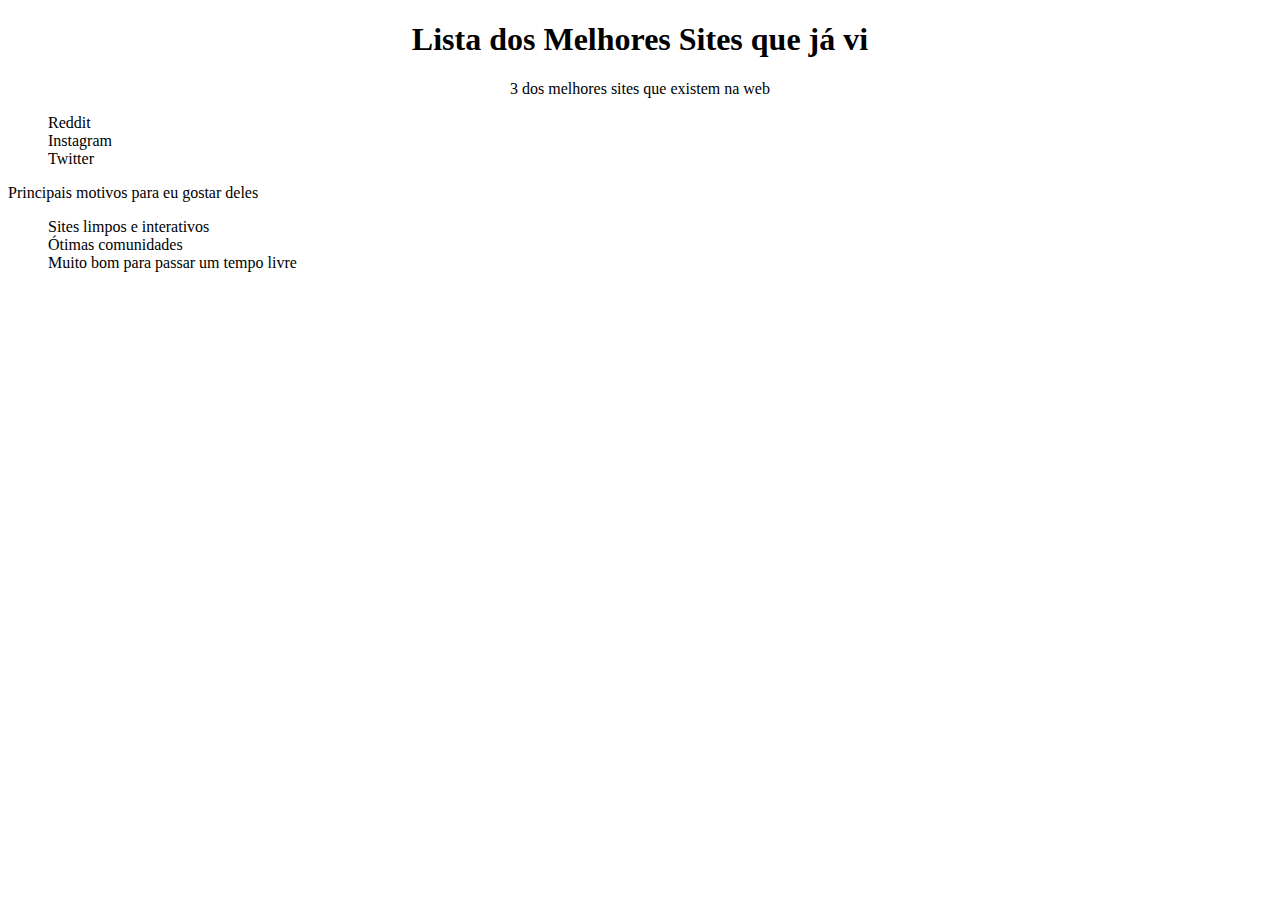
<file: fundamentos/bloco-03-introducao-a-html-e-css/dia-03-html-css-seletores-e-posicionamento/exercicio-2/index.html>
<!DOCTYPE html>
<html lang="pt-br">
  <head>
    <meta charset="UTF-8">
    <title>Agrupando Seletores</title>
    <link rel="stylesheet" href="style.css">
  </head>
  <body>
    <h1>Lista dos Melhores Sites que já vi</h1>
    <p> <div class="melhores-sites"> 3 dos melhores sites que existem na web </div></p>
    <ol>
        <li>Reddit</li>
        <li>Instagram</li>
        <li>Twitter</li>
    </ol>
    <p>Principais motivos para eu gostar deles</p>
    <ul>
        <li>Sites limpos e interativos</li>
        <li>Ótimas comunidades</li>
        <li>Muito bom para passar um tempo livre</li>
    </ul>
</body>
</html>
</file>
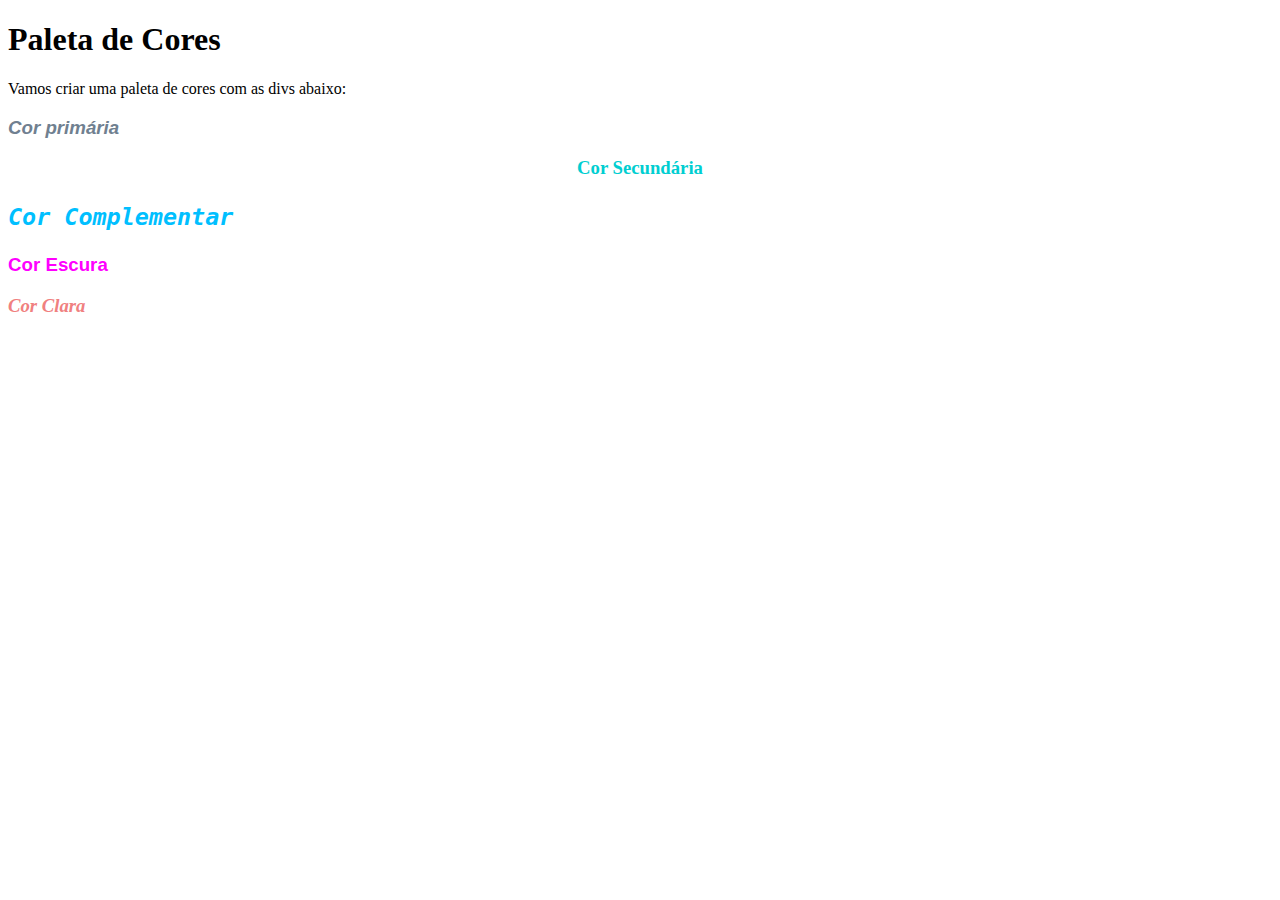
<file: fundamentos/bloco-03-introducao-a-html-e-css/dia-03-html-css-seletores-e-posicionamento/exercicio-3/index.html>
<!DOCTYPE html>
<html lang="pt-br">
<head>
  <meta charset="UTF-8">
  <title>Pseudoclasses</title>
  <link rel="stylesheet" href="style.css">
</head>
<body>
  <h1>Paleta de Cores</h1>
  <p>Vamos criar uma paleta de cores com as divs abaixo:</p>
  <div>
    <h3>Cor primária</h3>
  </div>
  <div>
    <h3>Cor Secundária</h3>
  </div>
  <div>
    <h3>Cor Complementar</h3>
  </div>
  <div>
    <h3>Cor Escura</h3>
  </div>
  <div>
    <h3>Cor Clara</h3>
  </div>
</body>
</html>
</file>
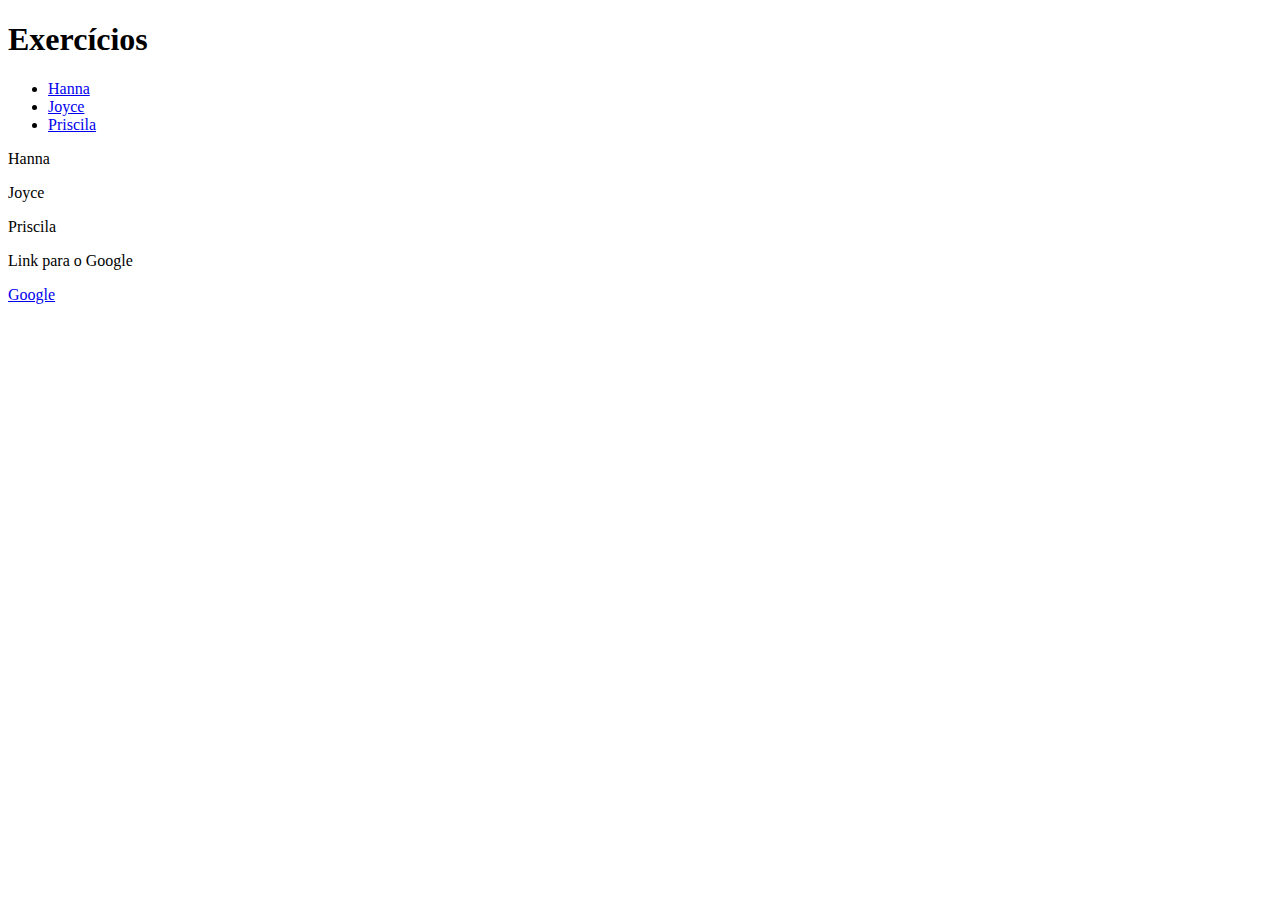
<file: fundamentos/bloco-03-introducao-a-html-e-css/dia-01-html-css-estruturas-de-pagina/resolucao-exercicio-2.html>
<!DOCTYPE html>
<html lang="pt-br">
  <head>
    <meta charset="UTF-8">
    <meta http-equiv="X-UA-Compatible" content="IE=edge">
    <meta name="viewport" content="width=device-width, initial-scale=1.0">
    <title>HTML</title>
  </head>
<body>
    <h1>Exercícios</h1>
    <ul>
        <li> <a href="#Hanna"> Hanna </a></li>
        <li> <a href="#Joyce"> Joyce </a></li>
        <li> <a href="#Priscila"> Priscila </a></li>
    </ul>
<p id="Hanna"> Hanna</p>
<p id="Joyce">Joyce</p>
<p id="Priscila">Priscila</p>
<p>Link para o Google</p>
<a href="https://www.google.com.br/" target="_blank">Google</a>
</body>
</html>
</file>
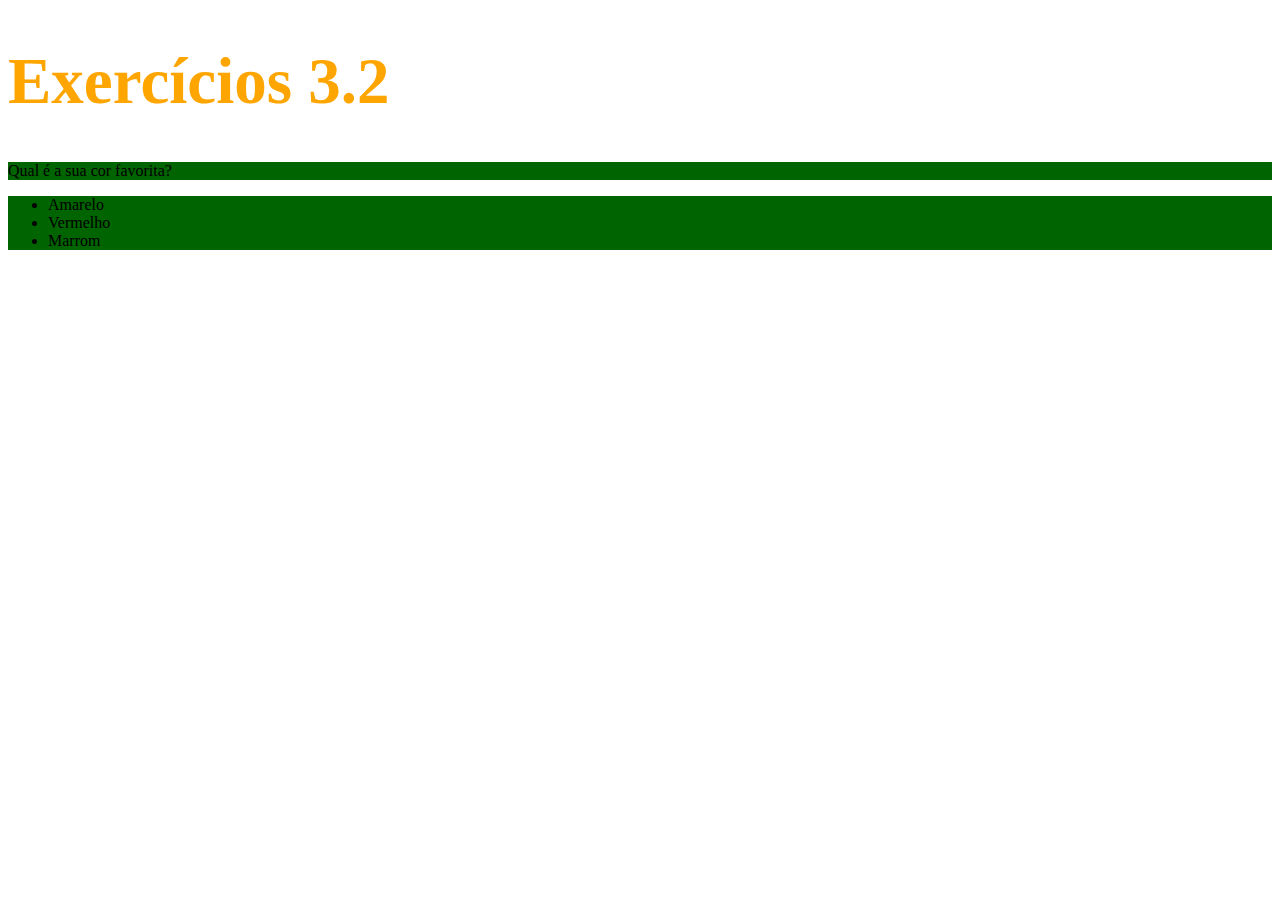
<file: fundamentos/bloco-03-introducao-a-html-e-css/dia-02-html-css-primeiros-passos-css/resolucao-exercicio-1.html>
<!-- Modifique o tamanho do h1 para 65 pixels
 
Modifique a cor do texto do h1 para laranja
 
Modifique a cor de fundo da lista não ordenada
 
Crie uma classe para modificar a cor de fundo da tag p e da ul ao mesmo tempo -->

<!DOCTYPE html>
<html lang="pt-br">
  <head>
    <meta charset="UTF-8">
    <title>HTML</title>
    <style>
     
     h1{
       font-size: 65px;
       color: orange;
     }

    ul{
       background-color:dimgray;
     }
    
     .modifica-cor{
       background-color: darkgreen;
     }

    </style>
  </head>
  <body>
    <h1>Exercícios 3.2</h1>
    <p class="modifica-cor">Qual é a sua cor favorita?</p>
    <ul class="modifica-cor">
      <li>Amarelo</li>
      <li>Vermelho</li>
      <li>Marrom</li>
    </ul>
  </body>
</html>
</file>
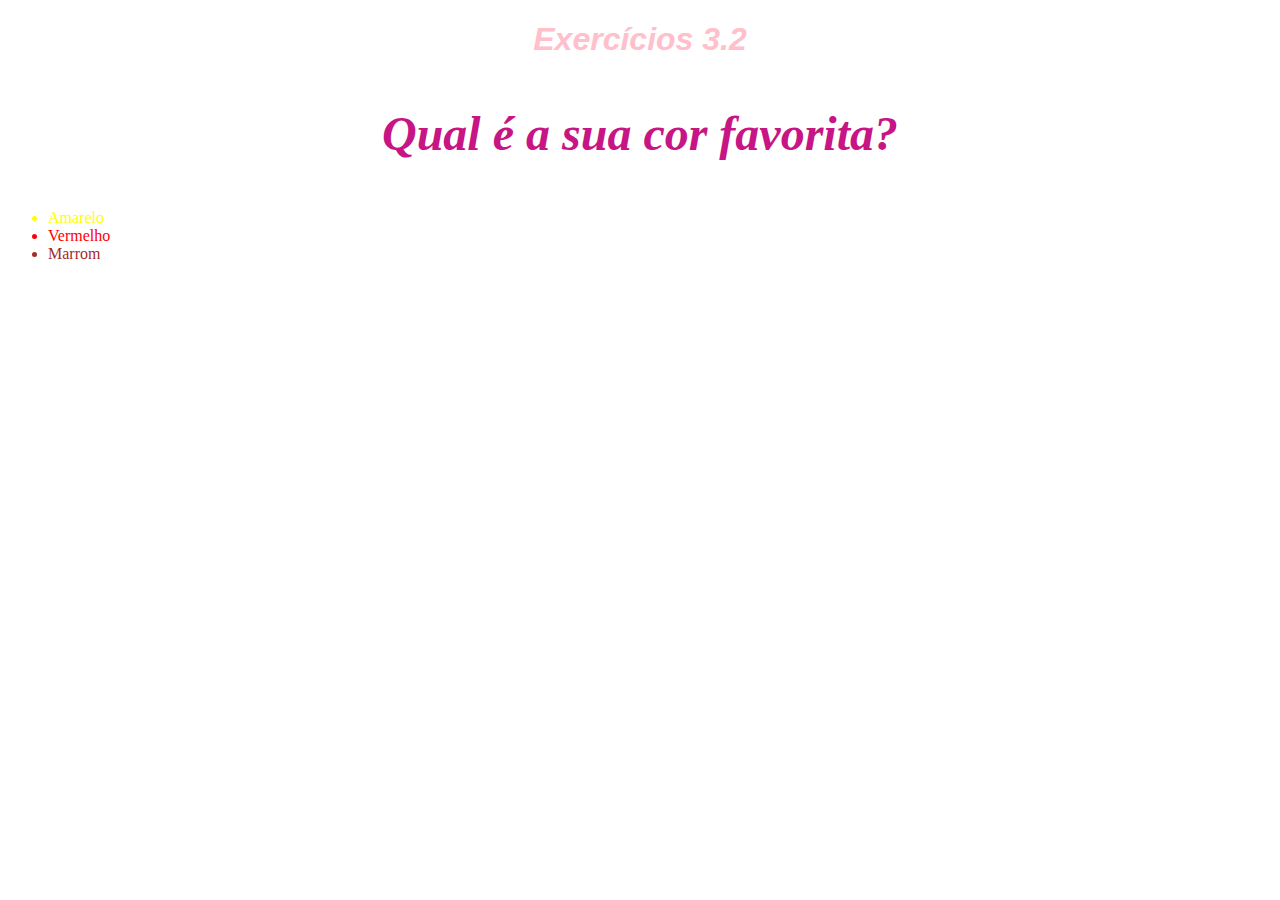
<file: fundamentos/bloco-03-introducao-a-html-e-css/dia-02-html-css-primeiros-passos-css/resolucao-exercicio-2.html>
<!-- `Modifique o família do h1 para sans-serif`
    
 Deixe o parágrafo com o font-weight 600
 
 Modifique o font-size do body para 16px
 
 Coloque o tamanho do parágrafo com o tamanho de 3 vezes o padrão do body
 
 Explore as propriedades font-style, line-height, text-align e text-decoration
 
 Troque a cor de fundo de cada item da lista para a cor correspondente ao texto -->

<!DOCTYPE html>

<html lang="pt-br">
  <head>
    <meta charset="UTF-8">
    <title>HTML</title>
    <style>

      h1{
        font-family: sans-serif;
        text-align: center;
        font-style: italic;
        color: pink;
      }

      p{
        font-weight: 600;
        font-size: 3em;
        font-style: italic;
        color: mediumvioletred;
        text-align: center;
      }

      body{
        font-size: 16px;
      }

      .p-1{
        color: yellow;
      }

      .p-2{
        color: red;
      }

      .p-3{
        color: brown;
      }

    </style>
  </head>
  <body>
    <h1>Exercícios 3.2</h1>
    <p>Qual é a sua cor favorita?</p>
    <ul>
      <li class="p-1" >Amarelo</li>
      <li class="p-2" >Vermelho</li>
      <li class="p-3" >Marrom</li>
    </ul>
  </body>
</html>
</file>
<file: fundamentos/bloco-03-introducao-a-html-e-css/dia-03-html-css-seletores-e-posicionamento/exercicio-2/style.css>
h1, div{
    text-align: center;
}

li:hover{
    background-color: cadetblue;
}

li:active{
    font-family: 'Trebuchet MS', 'Lucida Sans Unicode', 'Lucida Grande', 'Lucida Sans', Arial, sans-serif
}

li {
    list-style: none;
}
</file>
<file: fundamentos/bloco-03-introducao-a-html-e-css/dia-03-html-css-seletores-e-posicionamento/exercicio-3/style.css>
div:hover{
    border: solid black 2px;
}

div:nth-of-type(1){
    color: slategray;
}

div:nth-of-type(2){
    color: darkturquoise;
}

div:nth-of-type(3){
    color: deepskyblue;
    font-size: 20px;
}

div:nth-of-type(4){
    color: fuchsia;
}

div:nth-of-type(5){
    color: maroon;
}

div:nth-of-type(1) > h3{
    font-family: 'Trebuchet MS', 'Lucida Sans Unicode', 'Lucida Grande', 'Lucida Sans', Arial, sans-serif;
    font-style: oblique;

}

div:nth-of-type(2) > h3{
    text-align: center;
}

div:nth-of-type(3) > h3 {
    font-family: monospace;
    font-style: oblique;
}

div:nth-of-type(4) > h3{
    font-family: -apple-system, BlinkMacSystemFont, 'Segoe UI', Roboto, Oxygen, Ubuntu, Cantarell, 'Open Sans', 'Helvetica Neue', sans-serif;
}
 
div:nth-of-type(5) > h3{
    color: lightcoral;
    font-style: oblique;
}
</file>
